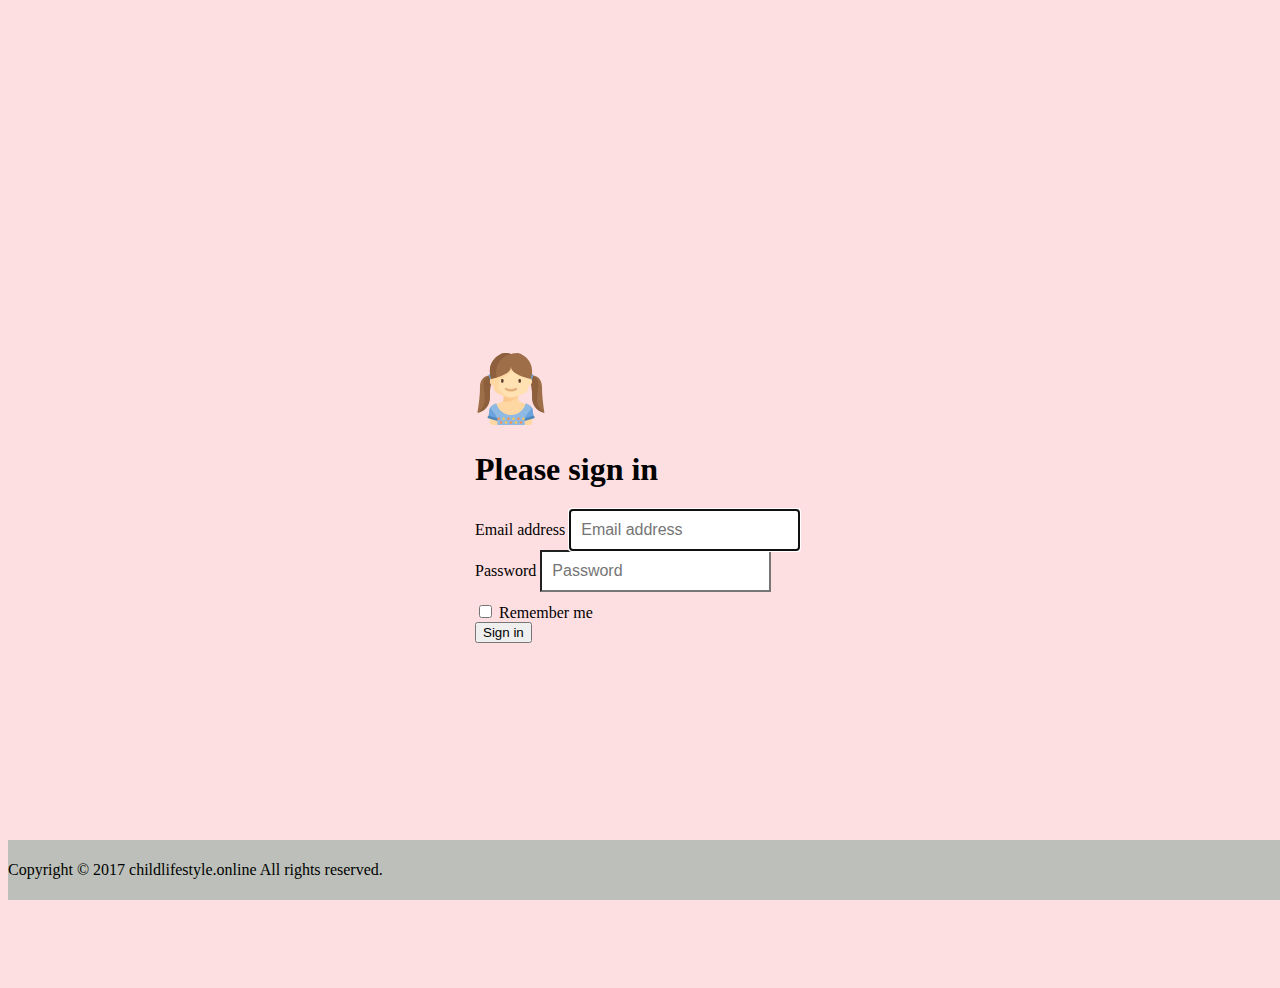
<file: web/index.html>
<!doctype html>
<html lang="en">
  <head>
    <meta charset="utf-8">
    <meta name="viewport" content="width=device-width, initial-scale=1, shrink-to-fit=no">
    <meta name="description" content="">
    <meta name="author" content="">
    <link rel="icon" href="girl.svg">

    <title>Signin Template for Bootstrap</title>

    <!-- Bootstrap core CSS -->
    <link rel="stylesheet" href="https://stackpath.bootstrapcdn.com/bootstrap/4.1.2/css/bootstrap.min.css" integrity="sha384-Smlep5jCw/wG7hdkwQ/Z5nLIefveQRIY9nfy6xoR1uRYBtpZgI6339F5dgvm/e9B" crossorigin="anonymous">

    <!-- Custom styles for this template -->
    <link href="signin.css" rel="stylesheet">
  </head>

  <body class="text-center">
    <form class="form-signin">
      <img class="mb-4" src="girl.svg" alt="" width="72" height="72">
      <h1 class="h3 mb-3 font-weight-normal">Please sign in</h1>
      <label for="inputEmail" class="sr-only">Email address</label>
      <input type="email" id="inputEmail" class="form-control" placeholder="Email address" required autofocus>
      <label for="inputPassword" class="sr-only">Password</label>
      <input type="password" id="inputPassword" class="form-control" placeholder="Password" required>
      <div class="checkbox mb-3">
        <label>
          <input type="checkbox" value="remember-me"> Remember me
        </label>
      </div>
      <button class="btn btn-lg btn-info btn-block" type="submit">Sign in</button>
    </form>
    <footer class="footer">
      <div class="container">
        <span class="text-muted">Copyright &copy; 2017 childlifestyle.online All rights reserved.</span>
      </div>
    </footer>
  </body>
</html>
</file>
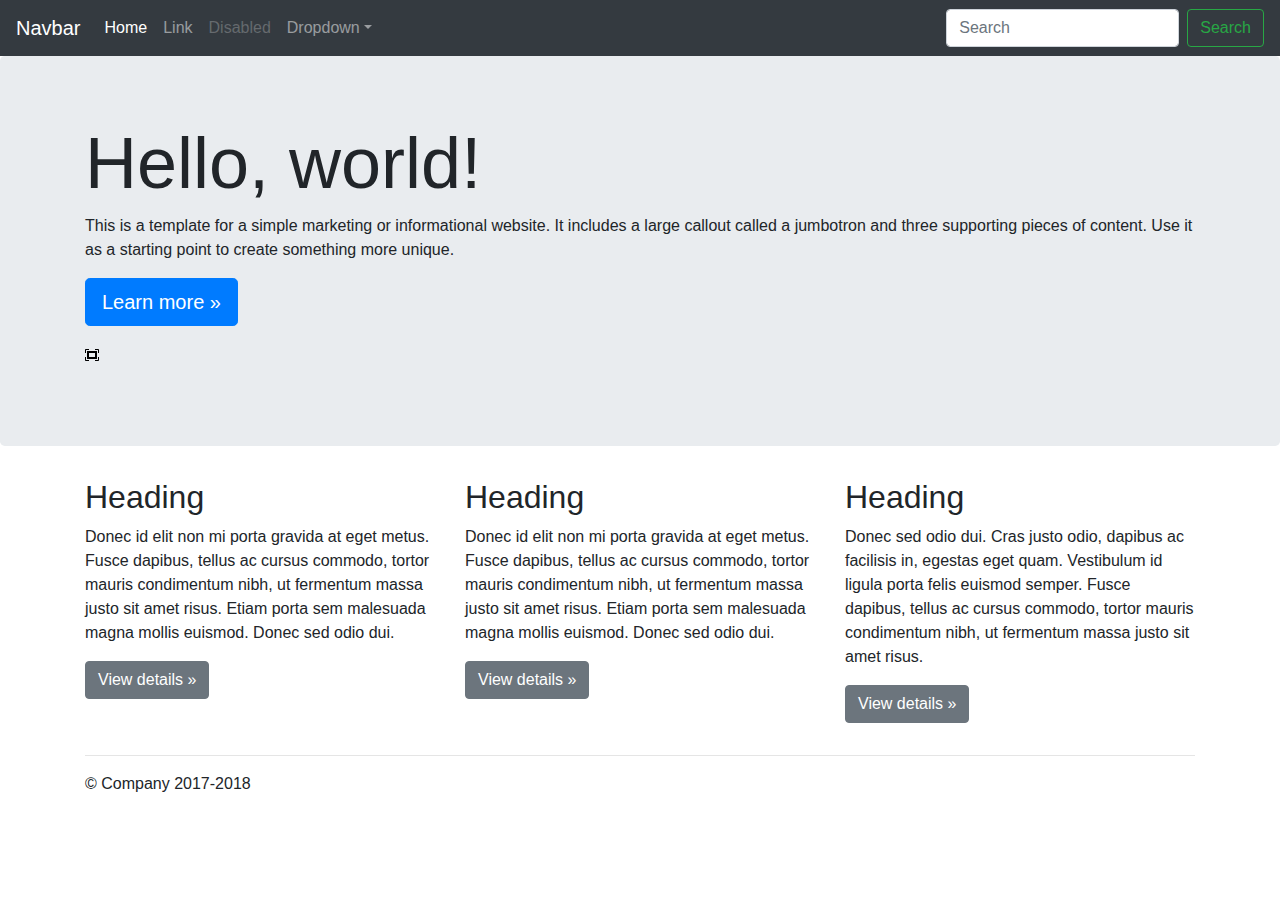
<file: web/VIEW/index.html>
<!doctype html>
<html lang="zh-CN">
<head>
    <!-- Required meta tags -->
    <meta charset="utf-8">
    <meta name="viewport" content="width=device-width, initial-scale=1, shrink-to-fit=no">

    <!-- Bootstrap CSS -->
    <link rel="stylesheet" href="../assets/css/plugins/bootstrap/bootstrap.min.css">

    <link rel="stylesheet" href="../assets/css/customize/index.css">

    <title>Hello, world!</title>
</head>
<body>
<nav class="navbar navbar-expand-md navbar-dark fixed-top bg-dark">
    <a class="navbar-brand" href="#">Navbar</a>
    <button class="navbar-toggler" type="button" data-toggle="collapse" data-target="#navbarsExampleDefault"
            aria-controls="navbarsExampleDefault" aria-expanded="false" aria-label="Toggle navigation">
    </button>

    <div class="collapse navbar-collapse" id="navbarsExampleDefault">
        <ul class="navbar-nav mr-auto">
            <li class="nav-item active">
                <a class="nav-link" href="#">Home <span class="sr-only">(current)</span></a>
            </li>
            <li class="nav-item">
                <a class="nav-link" href="#">Link</a>
            </li>
            <li class="nav-item">
                <a class="nav-link disabled" href="#">Disabled</a>
            </li>
            <li class="nav-item dropdown">
                <a class="nav-link dropdown-toggle" href="http://example.com" id="dropdown01" data-toggle="dropdown"
                   aria-haspopup="true" aria-expanded="false">Dropdown</a>
                <div class="dropdown-menu" aria-labelledby="dropdown01">
                    <a class="dropdown-item" href="#">Action</a>
                    <a class="dropdown-item" href="#">Another action</a>
                    <a class="dropdown-item" href="#">Something else here</a>
                </div>
            </li>
        </ul>
        <form class="form-inline my-2 my-lg-0">
            <input class="form-control mr-sm-2" type="text" placeholder="Search" aria-label="Search">
            <button class="btn btn-outline-success my-2 my-sm-0" type="submit">Search</button>
        </form>
    </div>
</nav>

<main role="main">

    <!-- Main jumbotron for a primary marketing message or call to action -->
    <div class="jumbotron">
        <div class="container">
            <h1 class="display-3">Hello, world!</h1>
            <p>This is a template for a simple marketing or informational website. It includes a large callout called a
                jumbotron and three supporting pieces of content. Use it as a starting point to create something more
                unique.</p>
            <p><a class="btn btn-primary btn-lg" href="#" role="button">Learn more &raquo;</a></p>
            <p><img src="../assets/icons/octicons/screen-full.svg" alt="Kiwi standing on oval"></p>

        </div>
    </div>

    <div class="container">
        <!-- Example row of columns -->
        <div class="row">
            <div class="col-md-4">
                <h2>Heading</h2>
                <p>Donec id elit non mi porta gravida at eget metus. Fusce dapibus, tellus ac cursus commodo, tortor
                    mauris condimentum nibh, ut fermentum massa justo sit amet risus. Etiam porta sem malesuada magna
                    mollis euismod. Donec sed odio dui. </p>
                <p><a class="btn btn-secondary" href="#" role="button">View details &raquo;</a></p>
            </div>
            <div class="col-md-4">
                <h2>Heading</h2>
                <p>Donec id elit non mi porta gravida at eget metus. Fusce dapibus, tellus ac cursus commodo, tortor
                    mauris condimentum nibh, ut fermentum massa justo sit amet risus. Etiam porta sem malesuada magna
                    mollis euismod. Donec sed odio dui. </p>
                <p><a class="btn btn-secondary" href="#" role="button">View details &raquo;</a></p>
            </div>
            <div class="col-md-4">
                <h2>Heading</h2>
                <p>Donec sed odio dui. Cras justo odio, dapibus ac facilisis in, egestas eget quam. Vestibulum id ligula
                    porta felis euismod semper. Fusce dapibus, tellus ac cursus commodo, tortor mauris condimentum nibh,
                    ut fermentum massa justo sit amet risus.</p>
                <p><a class="btn btn-secondary" href="#" role="button">View details &raquo;</a></p>
            </div>
        </div>

        <hr>

    </div> <!-- /container -->

</main>

<footer class="container">
    <p>&copy; Company 2017-2018</p>
</footer>

<!-- Optional JavaScript -->
<!-- jQuery first, then Popper.js, then Bootstrap JS -->
<script src="../assets/js/plugins/jquery/jquery-3.2.1.slim.min.js"></script>
<script src="../assets/js/plugins/popper/popper.min.js"></script>
<script src="../assets/js/plugins/bootstrap/bootstrap.min.js"></script>
</body>
</html>
</file>
<file: web/signin.css>
html,
body {
  height: 100%;
}

body {
  display: -ms-flexbox;
  display: flex;
  -ms-flex-align: center;
  align-items: center;
  padding-top: 40px;
  padding-bottom: 40px;
  background-color: #FEDFE1;
}

.form-signin {
  width: 100%;
  max-width: 330px;
  padding: 15px;
  margin: auto;
}
.form-signin .checkbox {
  font-weight: 400;
}
.form-signin .form-control {
  position: relative;
  box-sizing: border-box;
  height: auto;
  padding: 10px;
  font-size: 16px;
}
.form-signin .form-control:focus {
  z-index: 2;
}
.form-signin input[type="email"] {
  margin-bottom: -1px;
  border-bottom-right-radius: 0;
  border-bottom-left-radius: 0;
}
.form-signin input[type="password"] {
  margin-bottom: 10px;
  border-top-left-radius: 0;
  border-top-right-radius: 0;
}

.footer {
  position: absolute;
  bottom: 0;
  width: 100%;
  height: 60px; /* Set the fixed height of the footer here */
  line-height: 60px; /* Vertically center the text there */
  background-color: #BDC0BA;
}
</file>
<file: web/assets/css/customize/index.css>
body {
    padding-top: 3.5rem;
}
</file>
